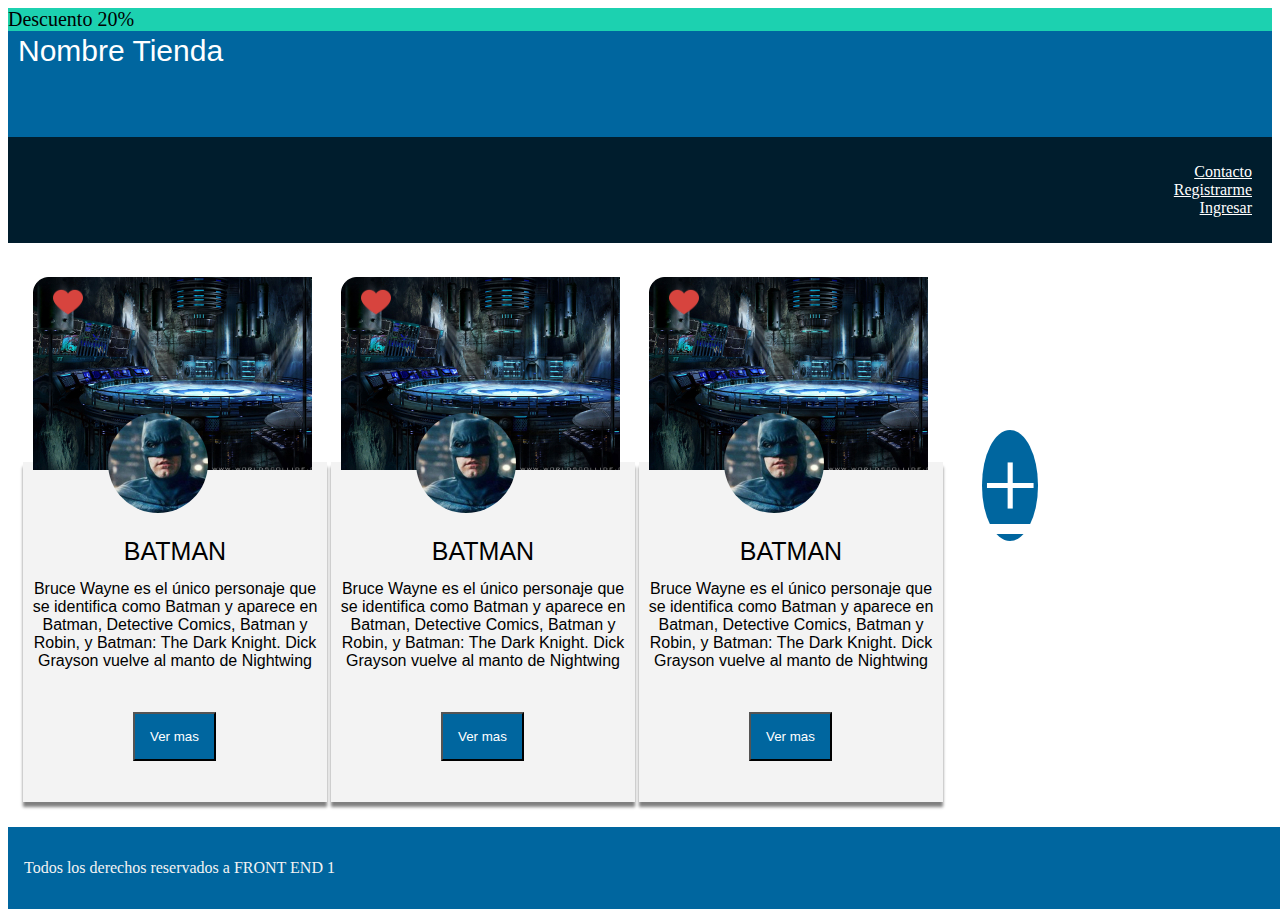
<file: index.html>
<!DOCTYPE html>
<html lang="es">
  <head>
    <meta charset="UTF-8" />
    <link rel="stylesheet" href="./Images/style.css" />
    <title>Heroes</title>
  </head>

  <header>
    <div class="descuento">Descuento 20%</div>
    <div h1 class="principal">Nombre Tienda</div>

    <div class="menu">
      <nav>
        <ul>
          <li><a href="views/contacto.html">Contacto</a></li>
          <li><a href="views/registo.html">Registrarme</a></li>
          <li><a href="views/login.html">Ingresar</a></li>
        </ul>
      </nav>
    </div>
  </header>

  <main>
    <div class="caja1">
      <div class="batman"></div>
      <div class="ciudad-gotica">
        <div class="corazon"><img src="Images/corazon.png" /></div>
      </div>
      <div class="card-parte-abajo">
        <p class="Batman">BATMAN</p>
        <p class="parrafo">
          Bruce Wayne es el único personaje que se identifica como Batman y
          aparece en Batman, Detective Comics, Batman y Robin, y Batman: The
          Dark Knight. Dick Grayson vuelve al manto de Nightwing
        </p>
        <button class="Ver">Ver mas</button>
      </div>
    </div>
    <div class="caja2">
      <div class="batman"></div>
      <div class="ciudad-gotica">
        <div class="corazon"><img src="Images/corazon.png" /></div>
      </div>
      <div class="card-parte-abajo">
        <p class="Batman">BATMAN</p>
        <p class="parrafo">
          Bruce Wayne es el único personaje que se identifica como Batman y
          aparece en Batman, Detective Comics, Batman y Robin, y Batman: The
          Dark Knight. Dick Grayson vuelve al manto de Nightwing
        </p>
        <button class="Ver">Ver mas</button>
      </div>
    </div>
    <div class="caja3">
      <div class="batman"></div>
      <div class="ciudad-gotica">
        <div class="corazon"><img src="Images/corazon.png" /></div>
      </div>
      <div class="card-parte-abajo">
        <p class="Batman">BATMAN</p>
        <p class="parrafo">
          Bruce Wayne es el único personaje que se identifica como Batman y
          aparece en Batman, Detective Comics, Batman y Robin, y Batman: The
          Dark Knight. Dick Grayson vuelve al manto de Nightwing
        </p>
        <button class="Ver">Ver mas</button>
      </div>
    </div>

    <a type="button" id="botonsuper" href="views/super.html">+</a>

    <footer>
      <p>Todos los derechos reservados a FRONT END 1</p>
    </footer>
  </main>
</html>
</file>
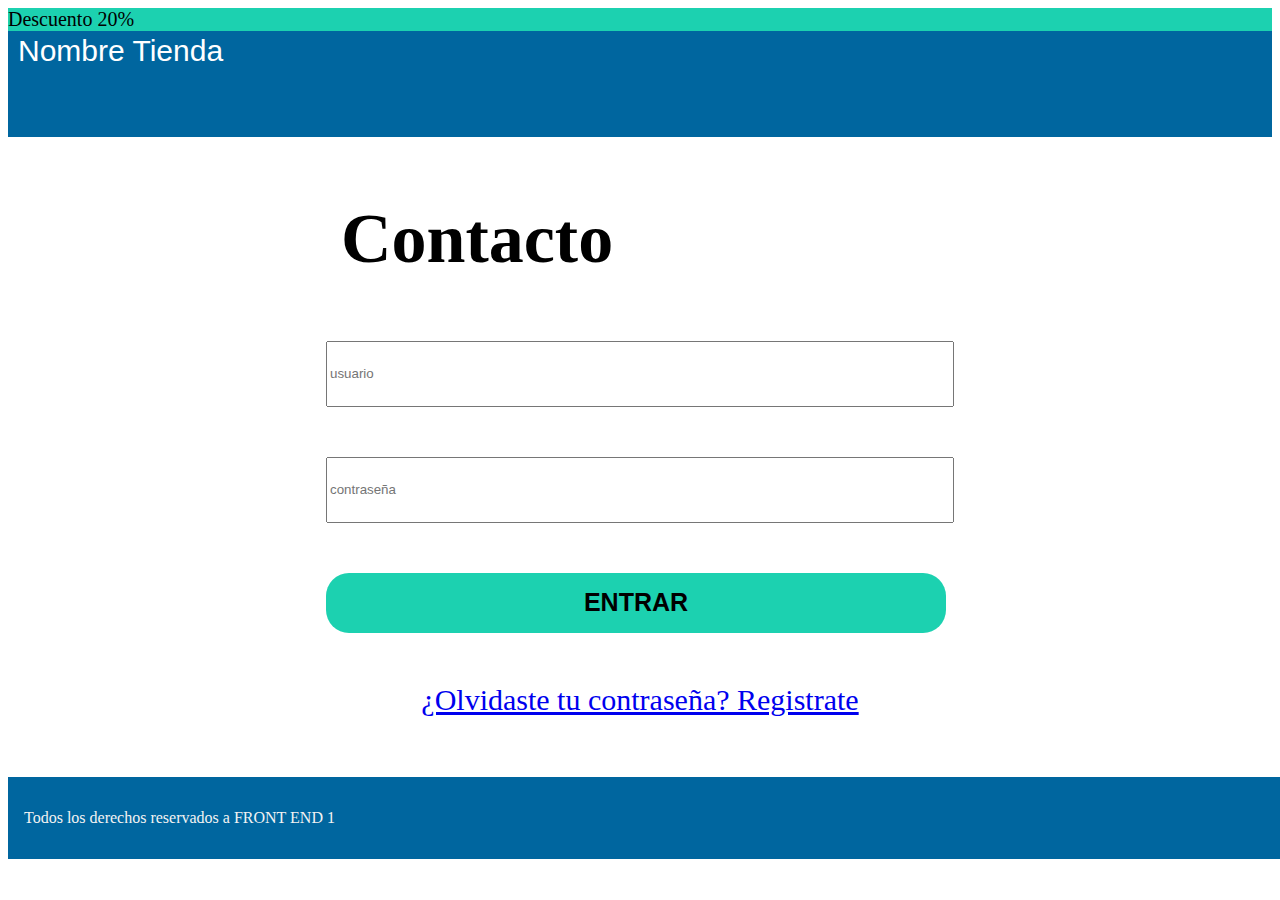
<file: views/contacto.html>
<!DOCTYPE html>
<html lang="es">
<head>
    <meta charset="UTF-8">
    <meta http-equiv="X-UA-Compatible" content="IE=edge">
    <meta name="viewport" content="width=device-width, initial-scale=1.0">
    <link rel="stylesheet" href="../Images/style.css"/>
    <title>Heroes</title>
</head>
<body>
<header>
    <div class="descuento">Descuento 20%</div>
    <div h1 class="principal">Nombre Tienda</div>
</header>

<main>
    <form action="" method="GET">
        <h1 class="login">Contacto</h1>
  
        <label for="name"></label>
        <input type="text" name="nombreUsuario" placeholder="usuario" />
        <label for="name"></label>
        <input type="text" name="contraseña" placeholder="contraseña" />
        <button type="submit">ENTRAR</button>
        <a class="link" href="login.html">¿Olvidaste tu contraseña? Registrate</a>
      </form>


</main>


</body>



<footer>
    <p>Todos los derechos reservados a FRONT END 1</p>
  </footer>
</html>
</file>
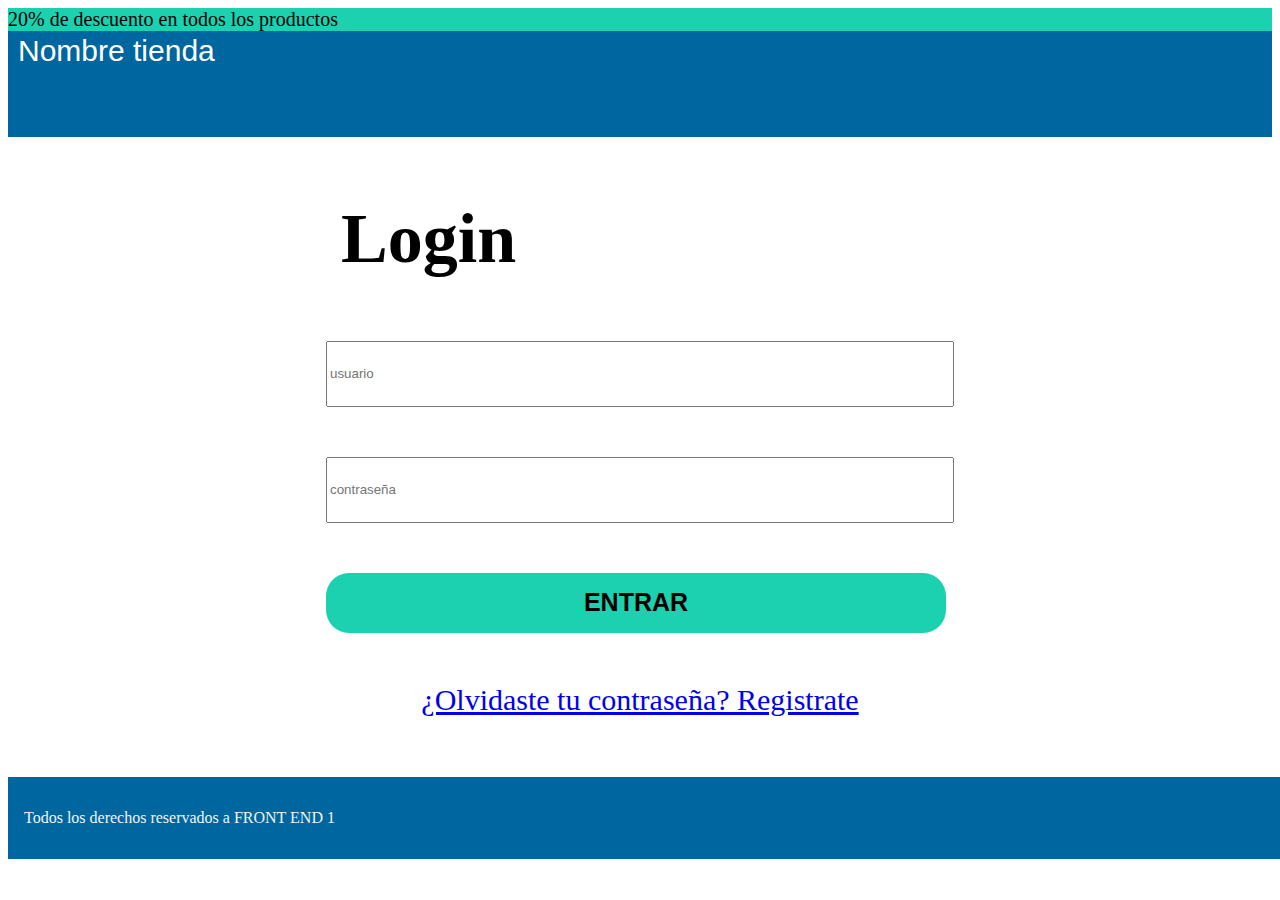
<file: views/login.html>
<!DOCTYPE html>
<html lang="es">
  <head>
    <meta charset="UTF-8" />
    <meta http-equiv="X-UA-Compatible" content="IE=edge" />
    <meta name="viewport" content="width=device-width, initial-scale=1.0" />
    <title>Document</title>
    <link rel="stylesheet" href="../Images/style.css" />
  </head>
  <header>
    <div class="descuento">20% de descuento en todos los productos</div>
    <div h1 class="principal">Nombre tienda</div>
  </header>
  <main>
    <form action="" method="GET">
      <h1 class="login">Login</h1>

      <label for="name"></label>
      <input type="text" name="nombreUsuario" placeholder="usuario" />
      <label for="name"></label>
      <input type="text" name="contraseña" placeholder="contraseña" />
      <button type="submit">ENTRAR</button>
      <a class="link" href="login.html">¿Olvidaste tu contraseña? Registrate</a>
    </form>
  </main>

  <footer>
    <p>Todos los derechos reservados a FRONT END 1</p>
  </footer>

  <body></body>
</html>
</file>
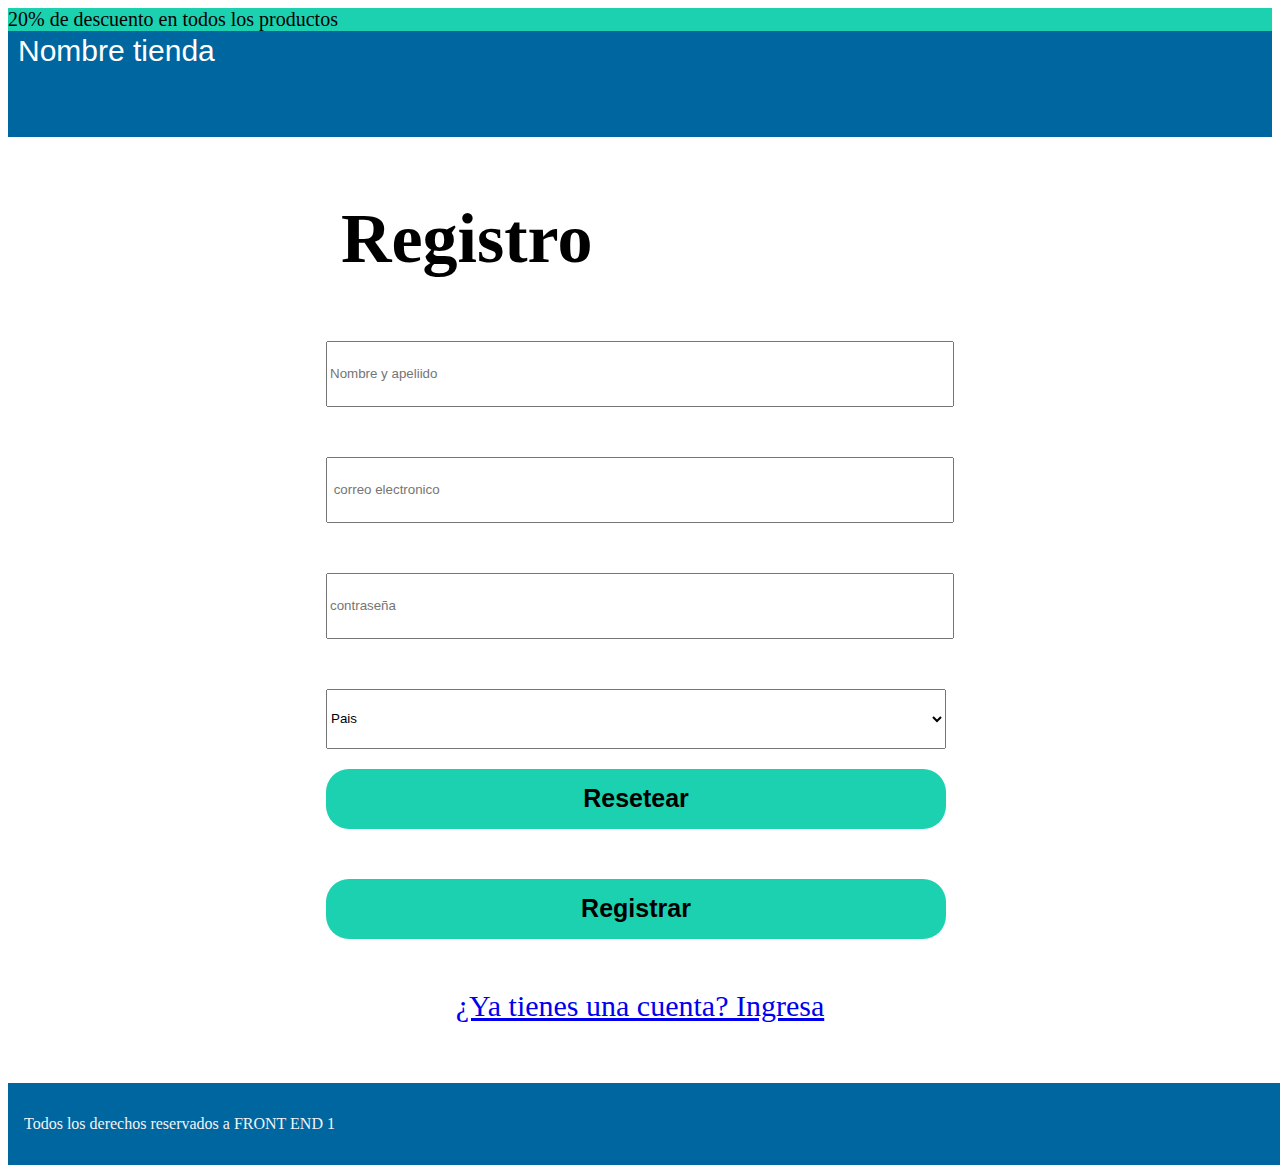
<file: views/registo.html>
<!DOCTYPE html>
<html lang="es">
  <head>
    <meta charset="UTF-8" />
    <meta http-equiv="X-UA-Compatible" content="IE=edge" />
    <meta name="viewport" content="width=device-width, initial-scale=1.0" />
    <title>Document</title>
    <link rel="stylesheet" href="../Images/style.css" />
  </head>
  <header>
    <div class="descuento">20% de descuento en todos los productos</div>
    <div h1 class="principal">Nombre tienda</div>
  </header>
  <body>
    <main>
      <form action="" method="GET">
        <h1 class="login">Registro</h1>
        <label for="name"></label>
        <input
          type="text"
          name="nombreUsuario"
          placeholder="Nombre y apeliido"
        />
        <label for="name"></label>
        <input type="text" name="correo" placeholder=" correo electronico" />
        <label for="name"></label>
        <input type="text" name="contraseña" placeholder="contraseña" />
        <label for="name"></label>
        <select name="Pais" id="">
          <option hidden selected>Pais</option>
          <option value="Co">Colombia</option>
          <option value="Ar">Argentina</option>
          <option value="Br">Brasil</option>
        </select>

        <button type="submit">Resetear</button>
        <button type="submit">Registrar</button>
        <a class="link" href="login.html">¿Ya tienes una cuenta? Ingresa</a>
      </form>
    </main>

    <footer>
      <p>Todos los derechos reservados a FRONT END 1</p>
    </footer>
  </body>
</html>
</file>
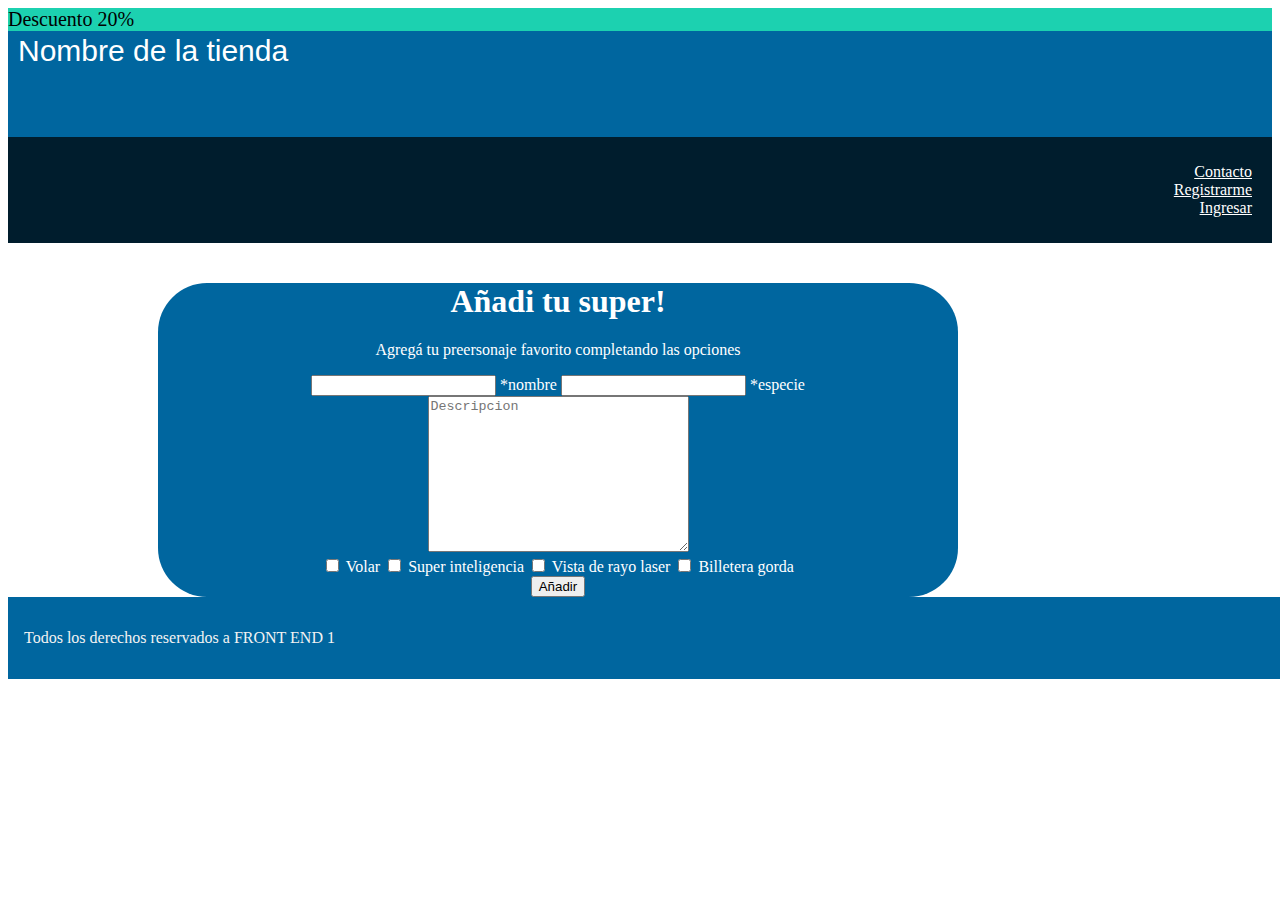
<file: views/super.html>
<!DOCTYPE html>
<html lang="es">
<head>
    <meta charset="UTF-8">
    <meta http-equiv="X-UA-Compatible" content="IE=edge">
    <meta name="viewport" content="width=device-width, initial-scale=1.0">
    <link rel="stylesheet" href="../Images/style.css" />
    <title>Document</title>
</head>
<body>
<header>
    <header>
        <div class="descuento">Descuento 20%</div>
        <div h1 class="principal">Nombre de la tienda</div>
      </header>
      <div class="menu">
        <nav>
          <ul>
        <li><a href="views/contacto.html">Contacto</a></li>
        <li><a href="views/registo.html">Registrarme</a></li>
        <li><a href="views/login.html">Ingresar</a></li>
          </ul>
        </nav>
      </div>
<main class="super">
  <div class="caja11">
<h1>Añadi tu super!</h1>
<p> Agregá tu preersonaje favorito completando las opciones</p>
 
<input type="nombre" name="nombre">
<label for="*nombre">*nombre</label>
<input type="especie" name="especie">
<label for="especie">*especie</label>
<div class="caja1bis">
  <textarea name="" id="" cols="30" rows="10" placeholder="Descripcion"></textarea>
</div>
<input type="checkbox" name="poderes">
<span>Volar</span>
<input type="checkbox" name="poderes">
<span>Super inteligencia</span>
<input type="checkbox" name="poderes">
<span>Vista de rayo laser</span>
<input type="checkbox" name="poderes">
<span>Billetera gorda</span>

<div class="ultimoboton">
<button type="ultimoboton">Añadir</button>
</form>

</main>
<footer>
    <p>Todos los derechos reservados a FRONT END 1</p>
  </footer>    
</body>
</html>
</file>
<file: Images/style.css>
.descuento {
  background-color: #1cd1b0;
  width: 100%;
  font-size: 20px;
}

.principal {
  background-color: #00669f;
  height: 100px;
  font-size: 30px;
  color: black;
  font-family: Arial, Helvetica, sans-serif;
}

.caja1,
.caja2,
.caja3 {
  display: inline-block;
  justify-content: space-between;
}

.ciudad-gotica {
  background-image: url(../Images/849bfede3a5193c34ab8a00379e64fa2\ 1.jpg);
  background-repeat: no-repeat;
  padding: 80px;
  margin-left: 25px;
  margin-top: -40px;
  height: 50px;
}

.corazon img {
  width: 30px;
  height: 30px;
}
.corazon {
  margin-top: -70px;
  margin-left: -60px;
}

.batman {
  background-image: url(../Images/liga-justicia-batman-kO4H--1024x512@abc\ 1.jpg);
  padding: 50px;
  background-repeat: no-repeat;
  border-radius: 50%;
  display: inline-block;
  margin-top: -30px;
  margin-left: 100px;
  position: relative;
  top: 200px;
}

.card-parte-abajo {
  text-align: center;
  display: flex;
  background-color: #f3f3f3;
  font-family: Arial, Helvetica, sans-serif;
  width: 300px;
  box-shadow: 0px 5px 3px grey;
  height: 336px;
  position: relative;
  bottom: 20px;
  z-index: -1;
  top: -25px;
  left: 15px;
  padding: 2px;
}

.Ver {
  background-color: #00669f;
  color: #ffffff;
  padding: 15px 15px;
  align-self: center;
  position: absolute;
  top: 250px;
  left: 110px;
}

.Batman {
  text-align: center;
  position: absolute;
  font-size: 25px;
  top: 50px;
  width: 300px;
}

.parrafo {
  top: 100px;
  position: relative;
}

footer {
  font-size: 16px;
  bottom: -350px;
  padding: 16px;
  width: 100%;
  background-color: #00669f;
  color: #f3f3f3;
}

form {
  display: flex;
  align-content: center;
  text-align: left;
  flex-direction: column;
  flex-wrap: wrap;
  justify-content: space-between;
}

form h1 {
  font-size: 70px;
  padding: 15px;
}

form input {
  width: 620px;
  height: 60px;
  margin-bottom: 50px;
}

form button {
  background-color: #1cd1b0;
  border-radius: 23px;
  width: 620px;
  height: 60px;
  font-family: Arial, Helvetica, sans-serif;
  font-weight: bold;
  border: none;
  font-size: 25px;
  margin-bottom: 50px;
}

form a {
  margin-bottom: 60px;
  text-align: center;
  font-size: 30px;
}

form select {
  width: 620px;
  height: 60px;
  margin-bottom: 20px;
}

.menu {
  background-color: #001d2d;
  text-align: right;
  padding: 10px 20px 10px 10px;
}

header div.menu nav ul li {
  list-style-type: none;
  justify-content: space-between;
}

header div.menu nav ul li a {
  color: #ffffff;
}

.principal {
  color: #ffffff;
  font-size: 30px;
  padding: 3px 10px;
}
.caja11 {
  background-color: #00669f;
  text-align: center;
  justify-content: center;
  margin-left: 150px;
  margin-top: 40px;

  width: 800px;
  border-radius: 49.0901px;
  color: white;
}

#botonsuper {
  background-color: #00669f;
  width: 150px;
  height: 150px;
  border-radius: 80%;
  margin-left: 50px;
  font-size: 100px;
  color: #ffffff;
  top: 200px;
}

@media (max-width: 768px) {
  body {
    margin-top: 10px;
  }
}
</file>
